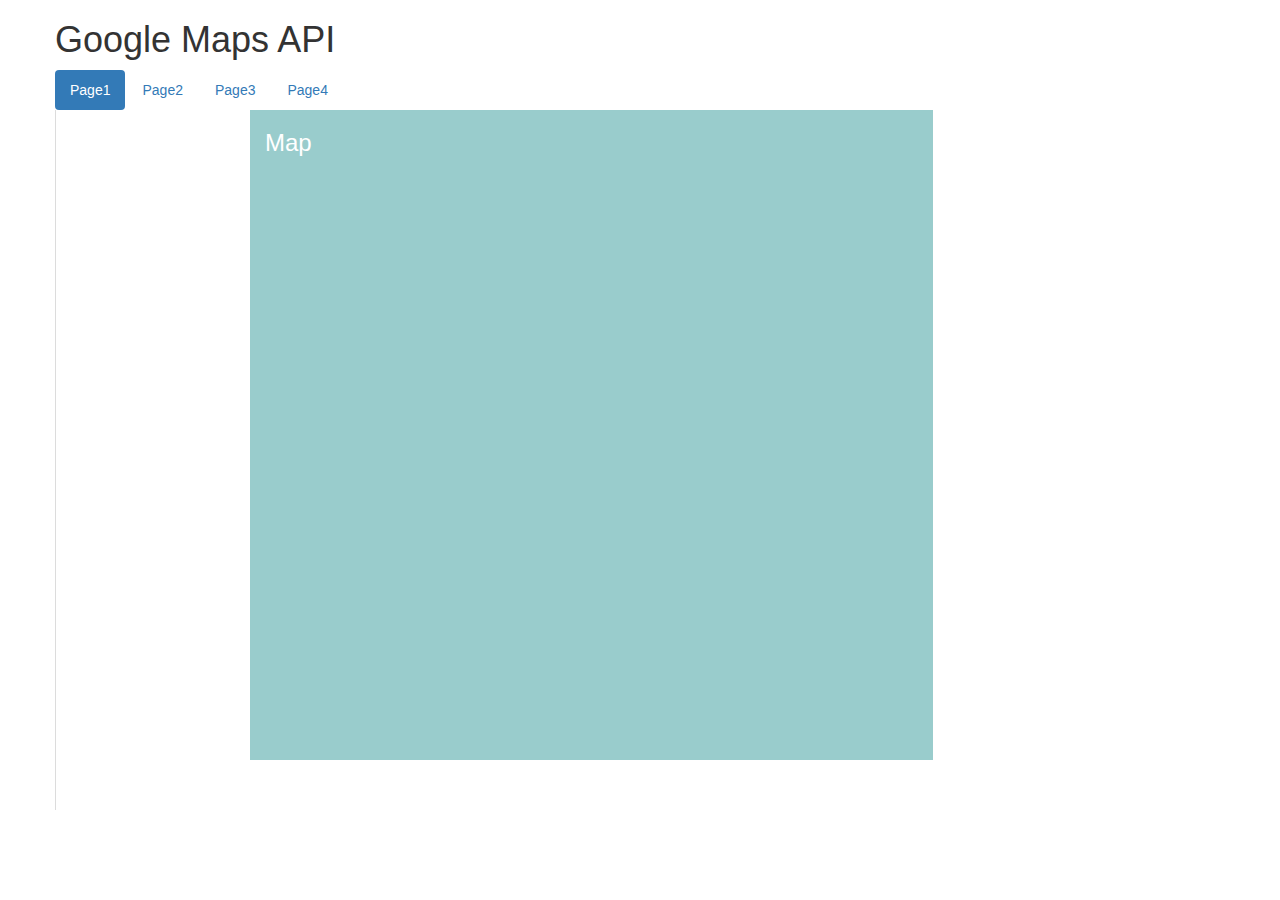
<file: googleMapsAPI/page1.html>
<!DOCTYPE html>
<html lang="ja">
<head>
	<meta charset="utf-8">
	<meta http-equiv="X-UA-Compatible" content="IE=edge">
    <meta name="viewport" content="width=device-width, initial-scale=1">
	<title>Google Maps temprate</title>
	
	<!-- Bootstrap -->
	<link href="bootstrap-3.3.4-dist/css/bootstrap.min.css" rel="stylesheet">
	
	<!--<script src="http://maps.google.com/maps/api/js?sensor=true&language=ja"></script>-->
	<style>
		#map_canvas img { max-width: none;}
	</style>
	<link rel="stylesheet" href="default.css">
</head>
<body onload="initialize1()">
	<section class="container">
	<!--<p>住所: <input type = "text" id="address" value = ""><input type="button" value="表示!!" onclick = "moveMap();"></p>-->
	<!--<div id ="map"></div>-->
	
	<div class="row">
	
	<h1>Google Maps API</h1>
	
	<ul class="nav nav-pills">
		<li class="active"><a href="page1.html">Page1</a></li>
		<li><a href = "page2.html">Page2</a></li>
		<li><a href = "page3.html">Page3</a></li>
		<li><a href = "page4.html">Page4</a></li>
	</ul>
				
	<div class="col-sm-2 hidden-sm" style="height:700px; border-left-style:solid; border-width:1px; border-color:#dcdcdc;">
		<h3></h3>		
	</div>
	
	<div class="col-sm-7" style="height:650px; background-color:#99cccc;">
		<h3 style="color:#ffffff;">Map</h3>
	<div id="map_canvas" style="width:100%; height:580px; text-align:center;"></div>
	</div>
	
	</div>
	</section>
	
	
	<script src="https://ajax.googleapis.com/ajax/libs/jquery/1.11.2/jquery.min.js"></script>
	<script src="bootstrap-3.3.4-dist/js/bootstrap.min.js"></script>
	
	<script type="text/javascript" src="./sample.js"></script><!-- **自作するjsファイル** -->
	<script src="http://maps.google.com/maps/api/js?v=3&sensor=false" type="text/javascript"></script><!-- **GoogleMap用** -->
	
	
	
</body>
</html>
</file>
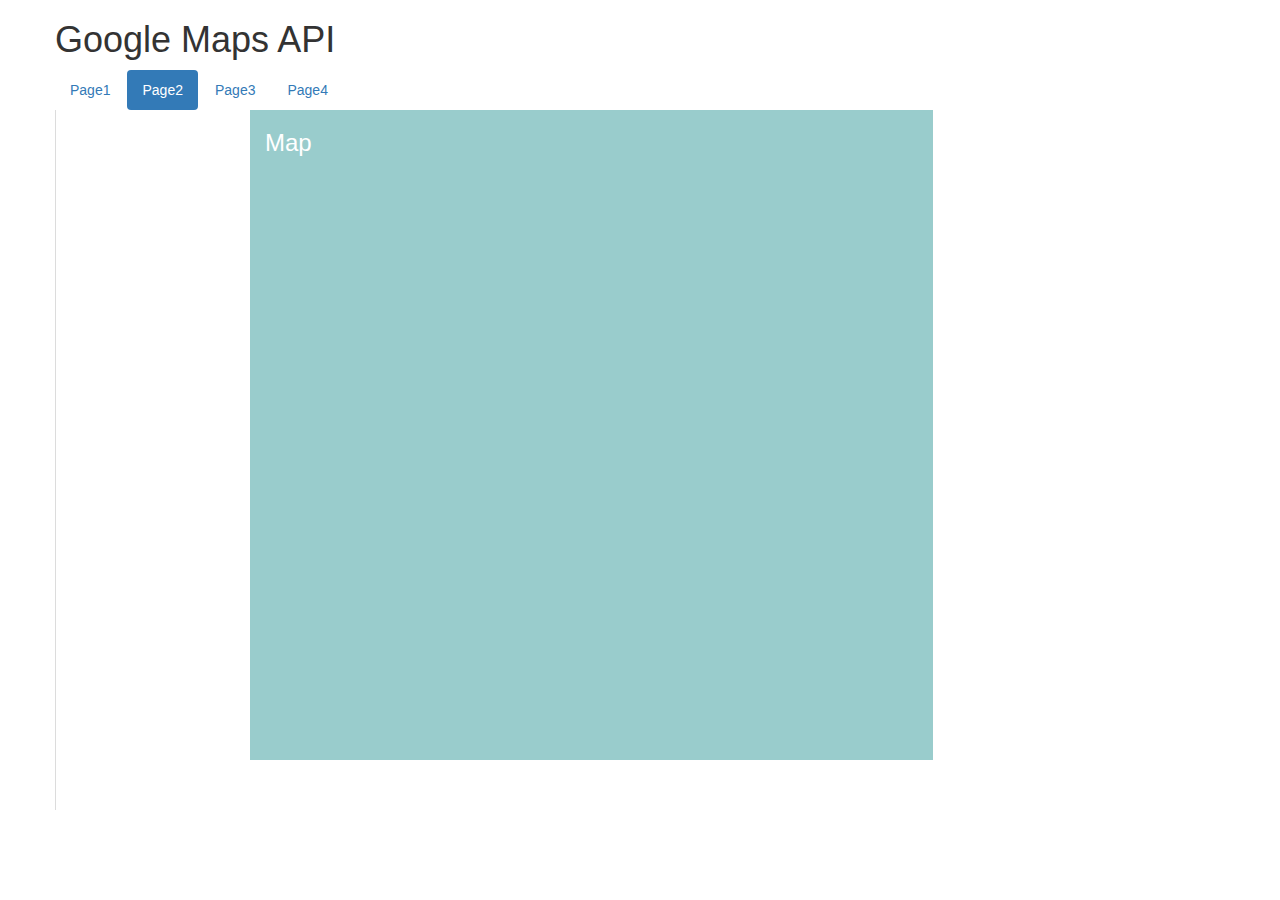
<file: googleMapsAPI/page2.html>
<!DOCTYPE html>
<html lang="ja">
<head>
	<meta charset="utf-8">
	<meta http-equiv="X-UA-Compatible" content="IE=edge">
    <meta name="viewport" content="width=device-width, initial-scale=1">

	<title>Google Maps temprate</title>
	
	<!-- Bootstrap -->
	<link href="bootstrap-3.3.4-dist/css/bootstrap.min.css" rel = "stylesheet">

	<!--<script src="http://maps.google.com/maps/api/js?sensor=true&language=ja"></script>-->
	<style>
		#map_canvas img { max-width: none;}
	</style>
</head>
<body onload="initialize2()">
	<section class="container">
	<!--<p>住所: <input type = "text" id="address" value = ""><input type="button" value="表示!!" onclick = "moveMap();"></p>-->
	<!--<div id ="map"></div>-->
	
	<div class="row">
	
	<h1>Google Maps API</h1>
	
	<ui class="nav nav-pills">
		<li><a href="page1.html">Page1</a></li>
		<li class="active"><a href = "page2.html">Page2</a></li>
		<li><a href = "page3.html">Page3</a></li>
		<li><a href = "page4.html">Page4</a></li>
	</ui>	
	
	<div class="col-sm-2 hidden-sm" style="height:700px; border-left-style:solid; border-width:1px; border-color:#dcdcdc;">
		<h3></h3>		
	</div>
	
	<div class="col-sm-7" style="height:650px; background-color:#99cccc;">
		<h3 style="color:#ffffff;">Map</h3>
	<div id="map_canvas2" style="width:100%; height:580px; text-align:center;"></div>
	</div>

		
	</div>
	</section>
	
	<script src="https://ajax.googleapis.com/ajax/libs/jquery/1.11.2/jquery.min.js"></script>
	<script src="bootstrap-3.3.4-dist/js/bootstrap.min.js"></script>
	
	<script type="text/javascript" src="./sample.js"></script><!-- **自作するjsファイル** -->
	<script src="http://maps.google.com/maps/api/js?v=3&sensor=false" type="text/javascript"></script><!-- **GoogleMap用** -->

	
</body>
</html>
</file>
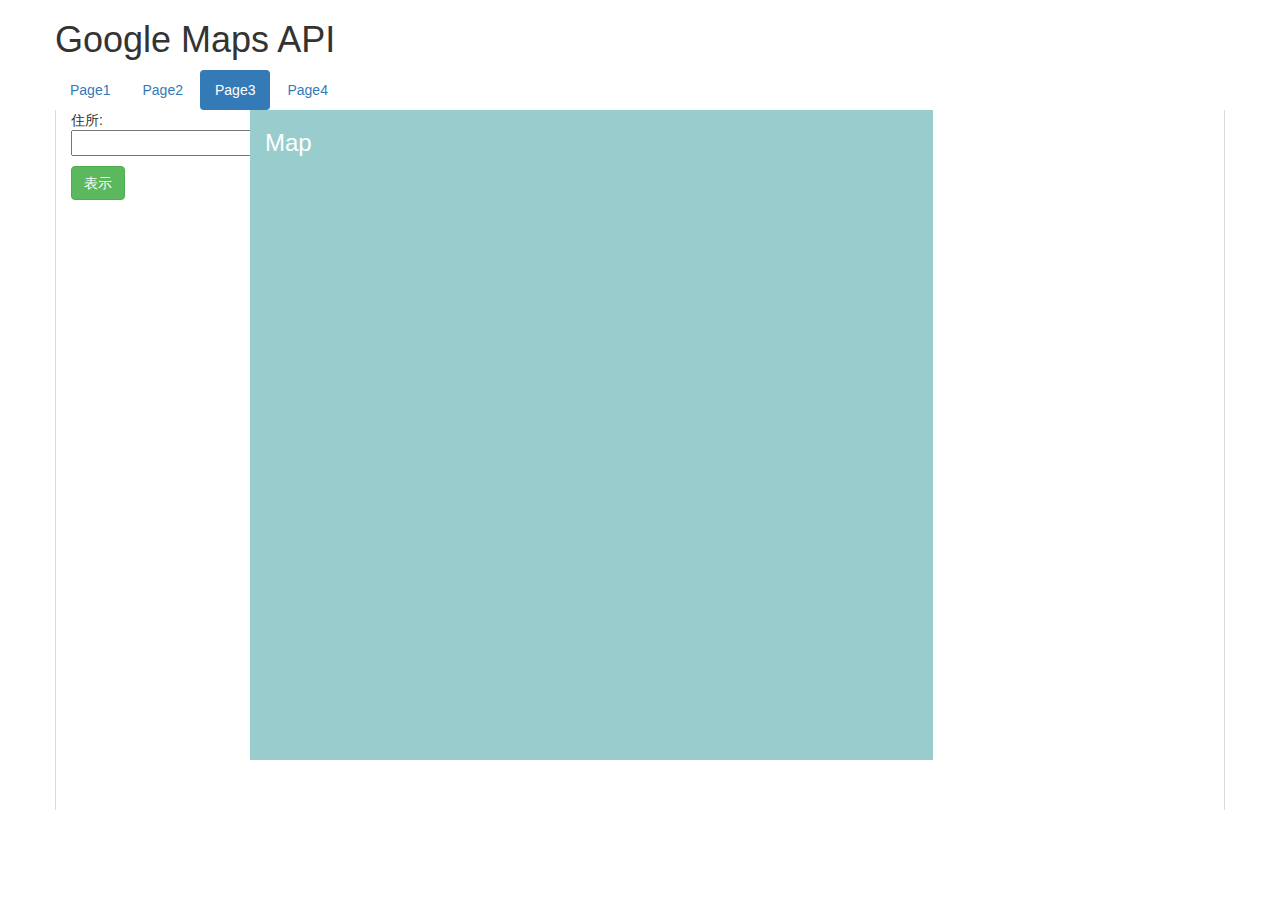
<file: googleMapsAPI/page3.html>
<!DOCTYPE html>
<html lang="ja">
<head>
	<meta charset="utf-8">
	<meta http-equiv="X-UA-Compatible" content="IE=edge">
    <meta name="viewport" content="width=device-width, initial-scale=1">
	<title>Google Maps temprate</title>
	
	<!-- Bootstrap -->
	<link href="bootstrap-3.3.4-dist/css/bootstrap.min.css" rel = "stylesheet">

	<!--<script src="http://maps.google.com/maps/api/js?sensor=true&language=ja"></script>-->
	<style>
		#map_canvas img { max-width: none;}
	</style>
</head>
<body onload="initialize3()">
	<section class="container">
	<!--<p>住所: <input type = "text" id="address" value = ""><input type="button" value="表示!!" onclick = "moveMap();"></p>-->
	<!--<div id ="map"></div>-->
	
	<div class="row">
	
	<h1>Google Maps API</h1>
	
	<ui class="nav nav-pills">
		<li><a href="page1.html">Page1</a></li>
		<li><a href = "page2.html">Page2</a></li>
		<li class = "active"><a href = "page3.html">Page3</a></li>
		<li><a href = "page4.html">Page4</a></li>
	</ui>	
	
	<div class="col-sm-2 hidden-sm" style="height:700px; border-left-style:solid; border-width:1px; border-color:#dcdcdc;">
			<p>住所: <input type = "text" id="address" value = ""></p>
			<button class="btn btn-success" id="btn2" onclick="moveMap();">表示</button><br>
	</div>
	
	<div class="col-sm-7" style="height:650px; background-color:#99cccc;">
		<h3 style="color:#ffffff;">Map</h3>
		<div id="map_canvas3" style="width:100%; height:580px; text-align:center;"></div>
	</div>
	
	<div class="col-sm-3 hidden-xs"  style="height:700px; border-right-style:solid; border-width:1px; border-color:#dcdcdc;">
	</div>
	
	
	</section>
	
	
	<script src="https://ajax.googleapis.com/ajax/libs/jquery/1.11.2/jquery.min.js"></script>
	<script src="bootstrap-3.3.4-dist/js/bootstrap.min.js"></script>
	
	<script type="text/javascript" src="./sample.js"></script><!-- **自作するjsファイル** -->
	<script src="http://maps.google.com/maps/api/js?v=3&sensor=false" type="text/javascript"></script><!-- **GoogleMap用** -->
	
	
</body>
</html>
</file>
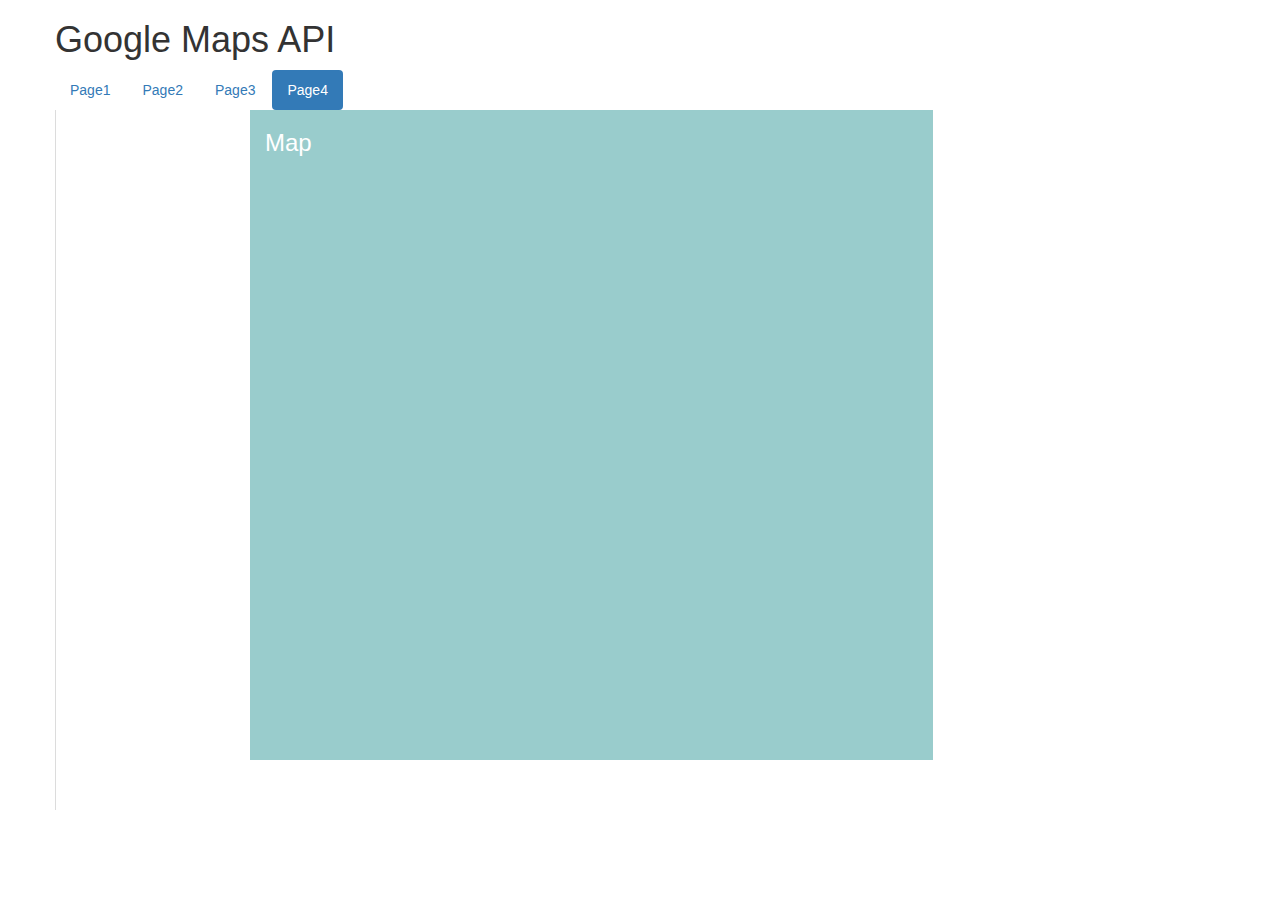
<file: googleMapsAPI/page4.html>
<!DOCTYPE html>
<html lang="ja">
<head>
	<meta charset="utf-8">
	<meta http-equiv="X-UA-Compatible" content="IE=edge">
    <meta name="viewport" content="width=device-width, initial-scale=1">
	<title>Google Maps temprate</title>
	
	<!-- Bootstrap -->
	<link href="bootstrap-3.3.4-dist/css/bootstrap.min.css" rel = "stylesheet">

	<!--<script src="http://maps.google.com/maps/api/js?sensor=true&language=ja"></script>-->
	<style>
		#map_canvas img { max-width: none;}
	</style>
</head>
<body onload="initialize4()">
	<section class="container">
	<!--<p>住所: <input type = "text" id="address" value = ""><input type="button" value="表示!!" onclick = "moveMap();"></p>-->
	<!--<div id ="map"></div>-->
	
	<div class="row">
	
	<h1>Google Maps API</h1>
	
	<ui class="nav nav-pills">
		<li><a href="page1.html">Page1</a></li>
		<li><a href = "page2.html">Page2</a></li>
		<li><a href = "page3.html">Page3</a></li>
		<li class = "active"><a href = "page4.html">Page4</a></li>
	</ui>	
	
	<div class="col-sm-2 hidden-sm" style="height:700px; border-left-style:solid; border-width:1px; border-color:#dcdcdc;">
		<h3></h3>		
	</div>
	
	<div class="col-sm-7" style="height:650px; background-color:#99cccc;">
		<h3 style="color:#ffffff;">Map</h3>
	<div id="map_canvas4" style="width:100%; height:580px; text-align:center;"></div>
	</div>
	
	</div>
	</section>
	
	
	<script src="https://ajax.googleapis.com/ajax/libs/jquery/1.11.2/jquery.min.js"></script>
	<script src="bootstrap-3.3.4-dist/js/bootstrap.min.js"></script>
	
	<script type="text/javascript" src="./sample.js"></script><!-- **自作するjsファイル** -->
	<script src="http://maps.google.com/maps/api/js?v=3&sensor=false" type="text/javascript"></script><!-- **GoogleMap用** -->
	
	
</body>
</html>
</file>
<file: googleMapsAPI/default.css>
/*ul li {color: skyblue; }*/
/*ul li:visibility: ed {color: violet;}*/
h1 + h1 {color: violet;}
</file>
